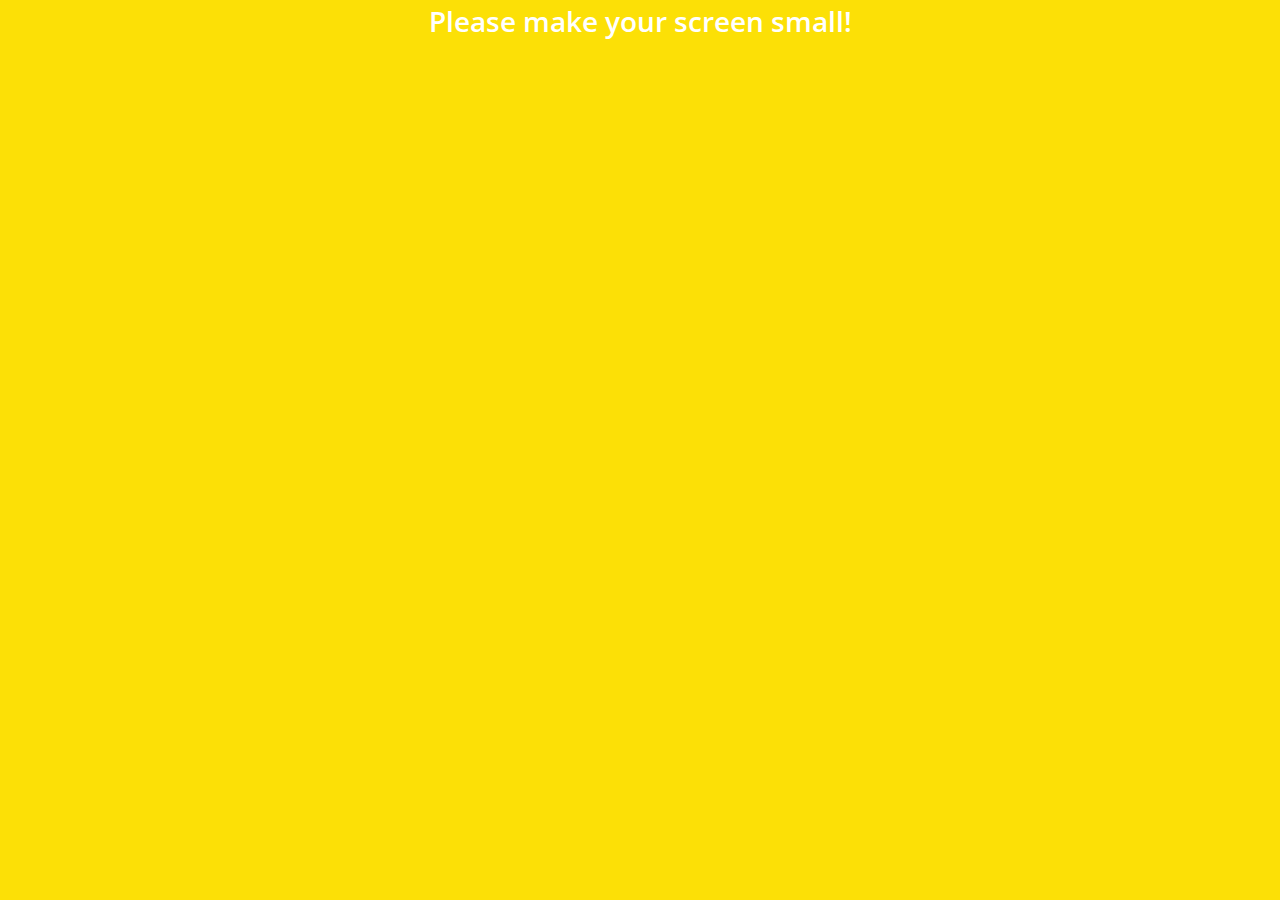
<file: index.html>
<!DOCTYPE html>
<html lang="en">
  <head>
    <meta charset="UTF-8" />
    <meta name="viewport" content="width=device-width, initial-scale=1.0" />
    <meta http-equiv="X-UA-Compatible" content="ie=edge" />
    <link
      rel="stylesheet"
      href="https://use.fontawesome.com/releases/v5.12.0/css/all.css"
    />
    <link rel="stylesheet" href="css/styles.css" />
    <title>Chats | Kakao Clone</title>
  </head>
  <body>
    <div class="status-bar">
      <div class="status-bar__column">
        <span class="status-bar__clock">13:54</span>
      </div>
      <div class="status-bar__column">
        <i class="fas fa-clock"></i>
        <i class="fas fa-volume-mute"></i>
        <i class="fas fa-wifi"></i>
        <span class="status-bar__battery-level">100%</span>
        <i class="fas fa-battery-full"></i>
      </div>
    </div>
    <header class="header">
      <div class="header__header-column">
        <h1 class="header__title">Chats</h1>
      </div>
      <div class="header__header-column">
        <span class="header__icon">
          <i class="fas fa-search"></i>
        </span>
        <span class="header__icon">
          <i class="far fa-comment"></i>
        </span>
        <span class="header__icon">
          <i class="fas fa-cog"></i>
        </span>
      </div>
    </header>
    <main class="chats">
      <ul class="chars__list">
        <li class="chats__chat chat">
          <a href="chat.html">
            <div class="chats__chat friend friend--lg">
              <div class="friend__column">
                <img
                  src="images/avatar.jpg"
                  alt=""
                  class="m-avatar friend__avatar"
                />
                <div class="friend__content">
                  <span class="friend__name">
                    Suwon
                  </span>
                  <span class="friend__bottom-text">
                    Going home!
                  </span>
                </div>
              </div>
              <div class="friend__column">
                <span class="chat__timestamp">
                  March 8
                </span>
              </div>
            </div>
          </a>
        </li>
      </ul>
    </main>
    <nav class="nav">
      <ul class="nav__list">
        <li class="nav__list-item">
          <a href="friends.html" class="nav__list-link">
            <i class="far fa-user"></i>
          </a>
        </li>
        <li class="nav__list-item">
          <a href="index.html" class="nav__list-link">
            <div class="nav__badge">8</div>
            <i class="fas fa-comment"></i>
          </a>
        </li>
        <li class="nav__list-item">
          <a href="find.html" class="nav__list-link">
            <i class="fas fa-search"></i>
          </a>
        </li>
        <li class="nav__list-item">
          <a href="more.html" class="nav__list-link">
            <i class="fas fa-ellipsis-h"></i>
          </a>
        </li>
      </ul>
    </nav>
    <div class="bigScreen">
      <span class="bigScreen__text">Please make your screen small!</span>
    </div>
  </body>
</html>
</file>
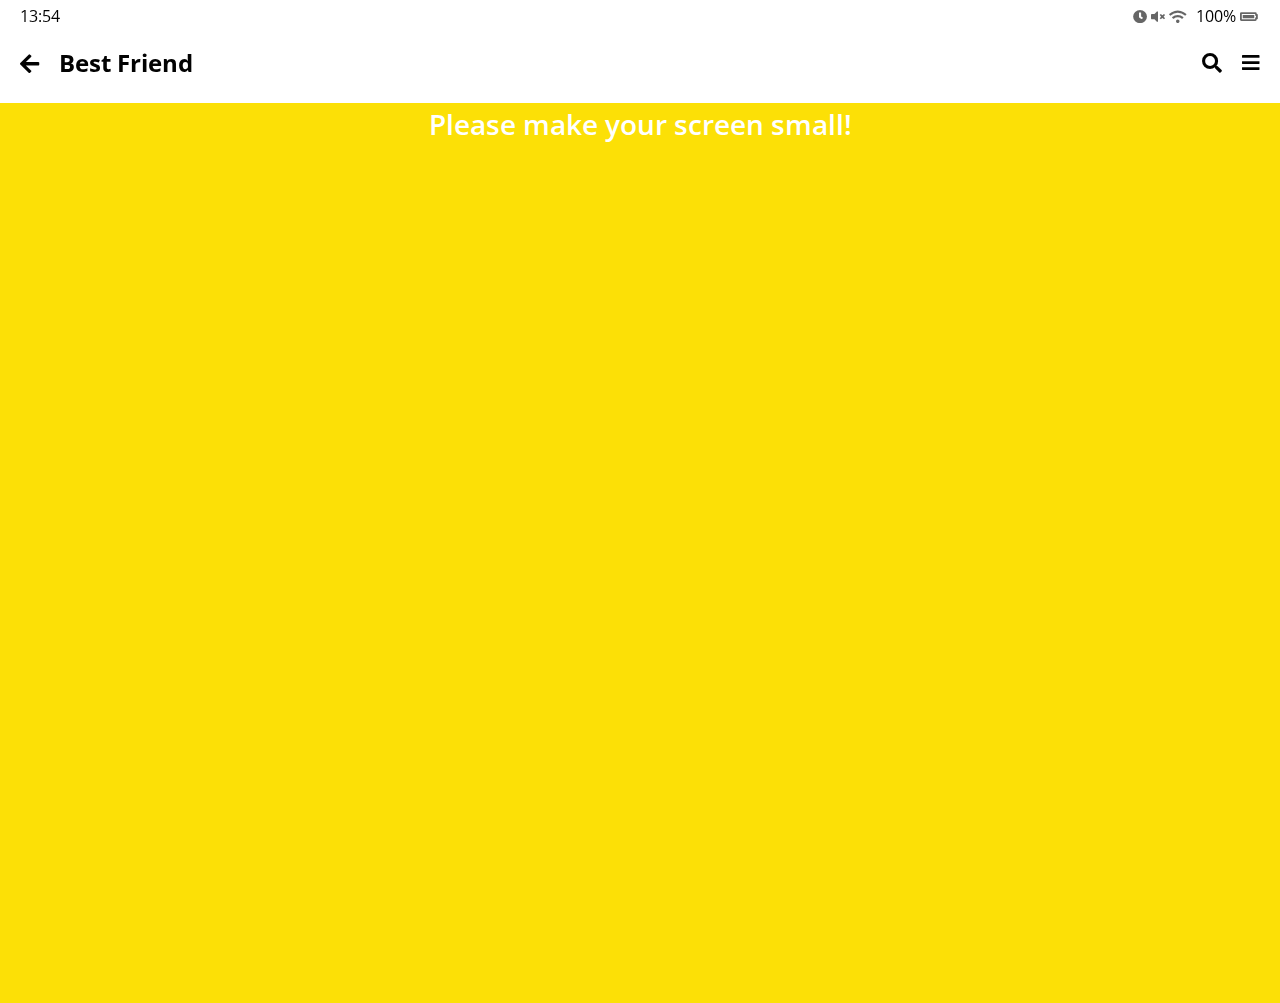
<file: chat.html>
<!DOCTYPE html>
<html lang="en">
  <head>
    <meta charset="UTF-8" />
    <meta name="viewport" content="width=device-width, initial-scale=1.0" />
    <meta http-equiv="X-UA-Compatible" content="ie=edge" />
    <link
      rel="stylesheet"
      href="https://use.fontawesome.com/releases/v5.12.0/css/all.css"
    />
    <link rel="stylesheet" href="css/styles.css" />
    <title>Chat | Kakao Clone</title>
  </head>
  <body class="chats-body">
    <div class="status-bar">
      <div class="status-bar__column">
        <span class="status-bar__clock">13:54</span>
      </div>
      <div class="status-bar__column moveforchat">
        <i class="fas fa-clock"></i>
        <i class="fas fa-volume-mute"></i>
        <i class="fas fa-wifi"></i>
        <span class="status-bar__battery-level">100%</span>
        <i class="fas fa-battery-full"></i>
      </div>
    </div>
    <header class="header">
      <div class="header__header-column">
        <a href="index.html" class="header__back-btn">
          <i class="fas fa-arrow-left"></i>
        </a>
        <h1 class="header__title">Best Friend</h1>
      </div>
      <div class="header__header-column">
        <span class="header__icon">
          <i class="fas fa-search"></i>
        </span>
        <span class="header__icon">
          <i class="fas fa-bars"></i>
        </span>
      </div>
    </header>
    <main class="chat-screen">
      <ul class="chat__messages">
        <span class="chat__timestamp">Friday, January 11, 2019</span>
        <li class="incoming-message message">
          <img src="images/avatar.jpg" class="m-avatar message__avatar" />
          <div class="message__content">
            <span class="message__bubble">
              Congrats I love you!
            </span>
            <span class="message__author">Best Friend</span>
          </div>
        </li>
        <li class="sent-message message">
          <span class="message__timestamp"></span>
          <div class="message__content">
            <span class="message__bubble">
              Thank you see you soon!
            </span>
          </div>
        </li>
        <li class="incoming-message message">
          <img src="images/avatar.jpg" class="m-avatar message__avatar" />
          <div class="message__content">
            <span class="message__bubble">
              Ok :)
            </span>
            <span class="message__author">Best Friend</span>
          </div>
        </li>
        <li class="sent-message message">
          <span class="message__timestamp"></span>
          <div class="message__content">
            <span class="message__bubble">
              Okie-dokie :)
            </span>
          </div>
        </li>
      </ul>
    </main>
    <div class="chat__write--container">
      <input
        class="chat__write"
        type="text"
        placeholder="Send message"
        class="chat__write-input"
      />
      <div class="chat__icon-left chat__icon">
        <i class="far fa-plus-square"></i>
      </div>
      <div class="chat__icon-right chat__icon">
        <span class="chat__write-icon">
          <i class="far fa-smile"></i>
        </span>
        <span class="chat__write-icon">
          <i class="fas fa-microphone"></i>
        </span>
      </div>
    </div>
    <div class="bigScreen">
      <span class="bigScreen__text">Please make your screen small!</span>
    </div>
  </body>
</html>
</file>
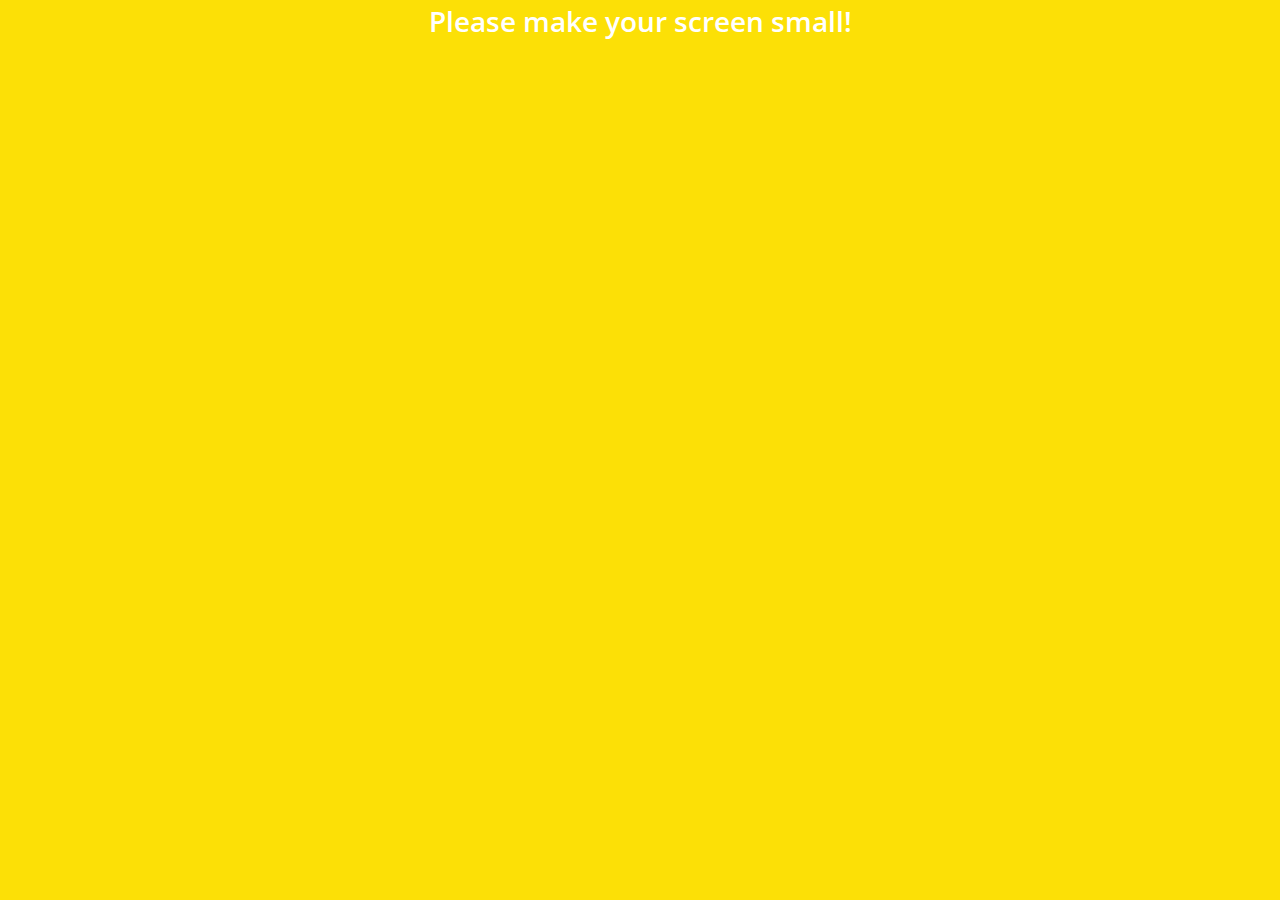
<file: find.html>
<!DOCTYPE html>
<html lang="en">
  <head>
    <meta charset="UTF-8" />
    <meta name="viewport" content="width=device-width, initial-scale=1.0" />
    <meta http-equiv="X-UA-Compatible" content="ie=edge" />
    <link
      rel="stylesheet"
      href="https://use.fontawesome.com/releases/v5.12.0/css/all.css"
    />
    <link rel="stylesheet" href="css/styles.css" />
    <title>Find | Kakao Clone</title>
  </head>
  <body>
    <div class="status-bar">
      <div class="status-bar__column">
        <span class="status-bar__clock">13:54</span>
      </div>
      <div class="status-bar__column">
        <i class="fas fa-clock"></i>
        <i class="fas fa-volume-mute"></i>
        <i class="fas fa-wifi"></i>
        <span class="status-bar__battery-level">100%</span>
        <i class="fas fa-battery-full"></i>
      </div>
    </div>
    <header class="header">
      <div class="header__header-column">
        <h1 class="header__title">Find</h1>
      </div>
      <div class="header__header-column">
        <span class="header__icon">
          <i class="fas fa-search"></i>
        </span>
        <span class="header__icon">
          <i class="fas fa-cog"></i>
        </span>
      </div>
    </header>
    <main class="find">
      <header class="find__header">
        <ul class="find__header-list">
          <li class="find__header-btn header-btn">
            <span class="header-btn__icon">
              <i class="fas fa-qrcode fa-2x"></i>
            </span>
            <span class="header-btn__title">
              QR Code
            </span>
          </li>
          <li class="find__header-btn header-btn">
            <span class="header-btn__icon">
              <i class="fas fa-user-plus fa-2x"></i>
            </span>
            <span class="header-btn__title">
              Add by contact
            </span>
          </li>
          <li class="find__header-btn header-btn">
            <span class="header-btn__icon">
              <i class="fas fa-passport fa-2x"></i>
            </span>
            <span class="header-btn__title">
              Add by ID
            </span>
          </li>
          <li class="find__header-btn header-btn">
            <span class="header-btn__icon">
              <i class="far fa-envelope fa-2x"></i>
            </span>
            <span class="header-btn__title">
              Invite
            </span>
          </li>
        </ul>
      </header>
      <ul class="find__recommended">
        <h5 class="find__title">
          Recommended Friends
        </h5>
        <li class="find__friend friend friend--lg">
          <div class="friend__column">
            <img src="images/avatar.jpg" alt="" class="friend__avatar" />
            <div class="friend__content">
              <span class="friend__name">
                0 Hoon
              </span>
            </div>
          </div>
          <div class="friend__column">
            <div class="friend__add-btn">
              <i class="fas fa-user-plus"></i>
            </div>
          </div>
        </li>
      </ul>
    </main>
    <nav class="nav">
      <ul class="nav__list">
        <li class="nav__list-item">
          <a href="friends.html" class="nav__list-link">
            <i class="far fa-user"></i>
          </a>
        </li>
        <li class="nav__list-item">
          <a href="index.html" class="nav__list-link">
            <i class="far fa-comment"></i>
          </a>
        </li>
        <li class="nav__list-item">
          <a href="find.html" class="nav__list-link">
            <i class="fas fa-search"></i>
          </a>
        </li>
        <li class="nav__list-item">
          <a href="more.html" class="nav__list-link">
            <i class="fas fa-ellipsis-h"></i>
          </a>
        </li>
      </ul>
    </nav>
    <div class="bigScreen">
      <span class="bigScreen__text">Please make your screen small!</span>
    </div>
  </body>
</html>
</file>
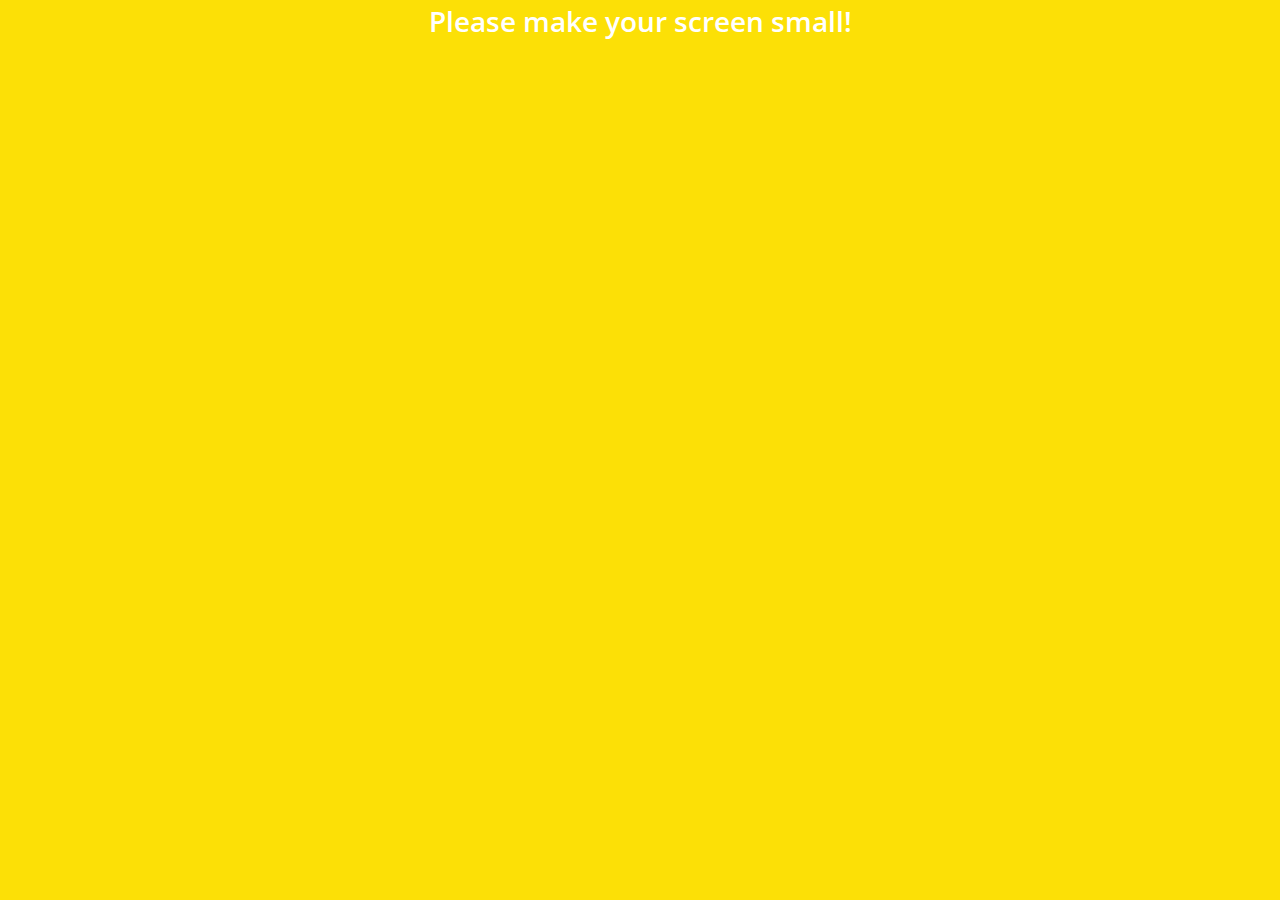
<file: friends.html>
<!DOCTYPE html>
<html lang="en">
  <head>
    <meta charset="UTF-8" />
    <meta name="viewport" content="width=device-width, initial-scale=1.0" />
    <meta http-equiv="X-UA-Compatible" content="ie=edge" />
    <link
      rel="stylesheet"
      href="https://use.fontawesome.com/releases/v5.12.0/css/all.css"
    />
    <link rel="stylesheet" href="css/styles.css" />
    <title>Friends | Kakao Clone</title>
  </head>
  <body>
    <div class="status-bar">
      <div class="status-bar__column">
        <span class="status-bar__clock">13:54</span>
      </div>
      <div class="status-bar__column">
        <i class="fas fa-clock"></i>
        <i class="fas fa-volume-mute"></i>
        <i class="fas fa-wifi"></i>
        <span class="status-bar__battery-level">100%</span>
        <i class="fas fa-battery-full"></i>
      </div>
    </div>
    <header class="header">
      <div class="header__header-column">
        <h1 class="header__title">Friends</h1>
      </div>
      <div class="header__header-column">
        <span class="header__icon">
          <i class="fas fa-search"></i>
        </span>
        <span class="header__icon">
          <i class="fas fa-cog"></i>
        </span>
      </div>
    </header>
    <main class="friends">
      <header class="friends__header">
        <div class="friends__friend friend">
          <div class="friend__column">
            <img
              src="images/avatar.jpg"
              alt=""
              class="g-avatar friend__avatar"
            />
            <div class="friend__content">
              <span class="friend__name myname">
                0 Hoon
              </span>
              <span class="friend__status">
                dannyjyh.co
              </span>
            </div>
          </div>
        </div>
      </header>
      <div class="friends__plus">
        <h5 class="friends__title">Plus friend</h5>
        <div class="friends__friend friend">
          <div class="friend__column">
            <img src="images/avatar.jpg" alt="" class="friend__avatar" />
            <div class="friend__content">
              <span class="friend__name">
                Plus Friend
              </span>
            </div>
          </div>
        </div>
      </div>
      <ul class="friends__list">
        <h5 class="friends__title">Friends 14</h5>
        <li class="friends__friend friend friend--lg">
          <div class="friend__column">
            <img src="images/avatar.jpg" alt="" class="friend__avatar" />
            <div class="friend__content">
              <span class="friend__name">
                0 Hoon
              </span>
              <span class="friend__status">
                dannyjyh.co
              </span>
            </div>
          </div>
          <div class="friend__column">
            <div class="friend__now-listening">
              <span>
                FTISLAND (FT 0hoon)
                <i class="fas fa-play"></i>
              </span>
            </div>
          </div>
        </li>
      </ul>
    </main>
    <nav class="nav">
      <ul class="nav__list">
        <li class="nav__list-item">
          <a href="friends.html" class="nav__list-link">
            <i class="fas fa-user"></i>
          </a>
        </li>
        <li class="nav__list-item">
          <a href="index.html" class="nav__list-link">
            <i class="far fa-comment"></i>
          </a>
        </li>
        <li class="nav__list-item">
          <a href="find.html" class="nav__list-link">
            <i class="fas fa-search"></i>
          </a>
        </li>
        <li class="nav__list-item">
          <a href="more.html" class="nav__list-link">
            <i class="fas fa-ellipsis-h"></i>
          </a>
        </li>
      </ul>
    </nav>
    <div class="bigScreen">
      <span class="bigScreen__text">Please make your screen small!</span>
    </div>
  </body>
</html>
</file>
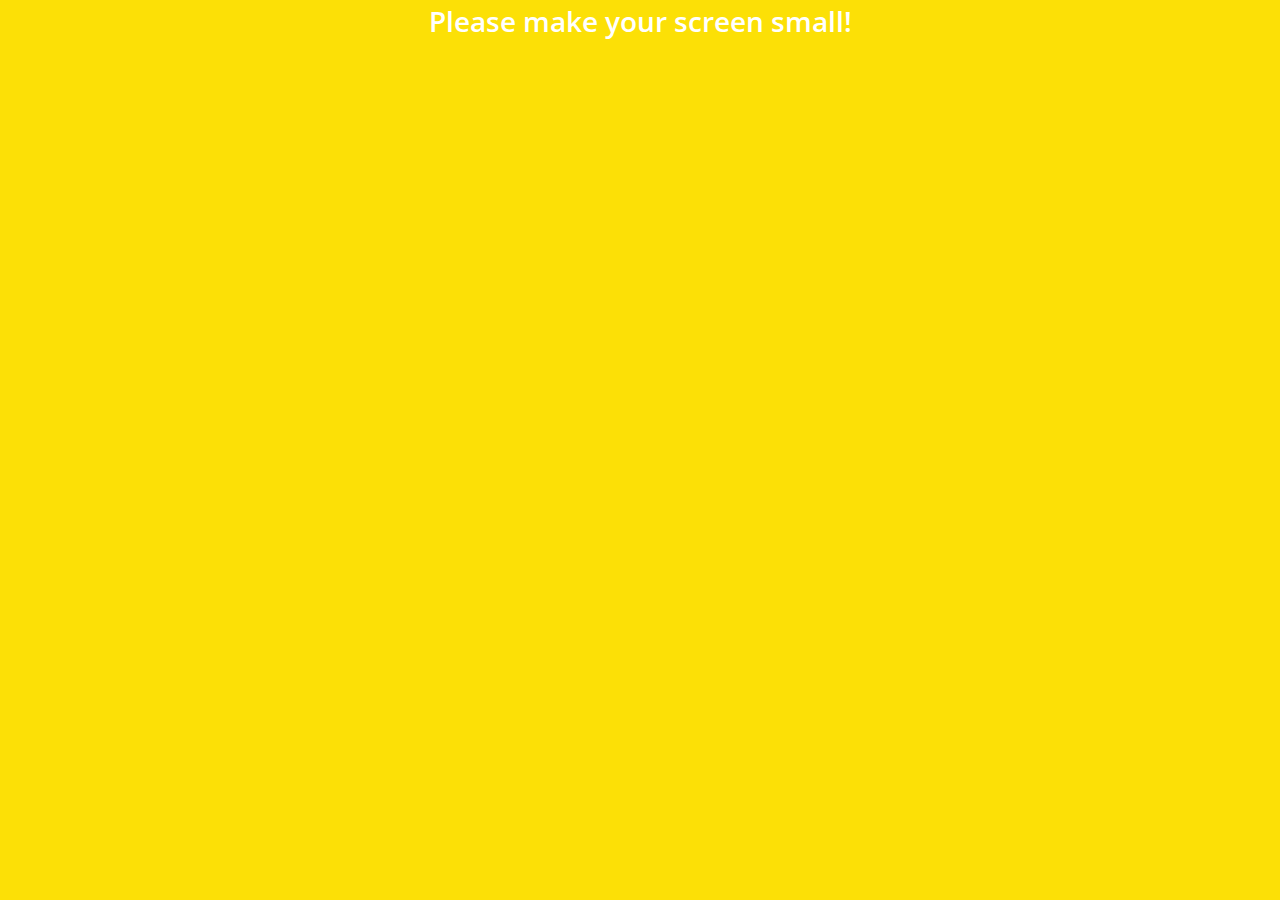
<file: more.html>
<!DOCTYPE html>
<html lang="en">
  <head>
    <meta charset="UTF-8" />
    <meta name="viewport" content="width=device-width, initial-scale=1.0" />
    <meta http-equiv="X-UA-Compatible" content="ie=edge" />
    <link
      rel="stylesheet"
      href="https://use.fontawesome.com/releases/v5.12.0/css/all.css"
    />
    <link rel="stylesheet" href="css/styles.css" />
    <title>More | Kakao Clone</title>
  </head>
  <body>
    <div class="status-bar">
      <div class="status-bar__column">
        <span class="status-bar__clock">13:54</span>
      </div>
      <div class="status-bar__column">
        <i class="fas fa-clock"></i>
        <i class="fas fa-volume-mute"></i>
        <i class="fas fa-wifi"></i>
        <span class="status-bar__battery-level">100%</span>
        <i class="fas fa-battery-full"></i>
      </div>
    </div>
    <header class="header">
      <div class="header__header-column">
        <h1 class="header__title">More</h1>
      </div>
      <div class="header__header-column">
        <span class="header__icon">
          <i class="fas fa-search"></i>
        </span>
        <span class="header__icon">
          <i class="fas fa-qrcode"></i>
        </span>
        <span class="header__icon">
          <a href="settings.html">
            <i class="fas fa-cog"></i>
          </a>
        </span>
      </div>
    </header>
    <main class="more">
      <header class="more__header">
        <div class="friends__friend friend friend--lg">
          <div class="friend__column">
            <img
              src="images/avatar.jpg"
              alt=""
              class="g-avatar friend__avatar"
            />
            <div class="friend__content">
              <span class="friend__name">
                0 Hoon
              </span>
              <span class="friend__status">
                dannydnrk@naver.com
              </span>
            </div>
          </div>
          <div class="friend__column">
            <i class="far fa-comment-alt fa-2x"></i>
          </div>
        </div>
        <ul class="more__btn-list">
          <li class="more__btn">
            <span class="more__btn-icon">
              <i class="far fa-smile fa-2x"></i>
            </span>
            <span class="more__btn-title">
              Emoticons
            </span>
          </li>
          <li class="more__btn">
            <span class="more__btn-icon">
              <i class="fas fa-brush fa-2x"></i>
            </span>
            <span class="more__btn-title">
              Themes
            </span>
          </li>
          <li class="more__btn">
            <span class="more__btn-icon">
              <i class="fab fa-kickstarter-k fa-2x"></i>
            </span>
            <span class="more__btn-title">
              Account
            </span>
          </li>
        </ul>
      </header>
      <section class="more__suggestions">
        <h5 class="more__title">Suggestions</h5>
        <ul class="more__suggestions-list">
          <li class="more__suggestion suggestion">
            <span class="suggestion__icon">
              <i class="fas fa-quote-right fa-2x"></i>
            </span>
            <span class="suggestion__title">Kakao Story</span>
          </li>
          <li class="more__suggestion suggestion">
            <span class="suggestion__icon">
              <i class="fas fa-beer fa-2x"></i>
            </span>
            <span class="suggestion__title">Kakao Friends</span>
          </li>
          <li class="more__suggestion suggestion">
            <span class="suggestion__icon">
              <i class="fas fa-gamepad fa-2x"></i>
            </span>
            <span class="suggestion__title">Friends Gem</span>
          </li>
        </ul>
      </section>
    </main>
    <nav class="nav">
      <ul class="nav__list">
        <li class="nav__list-item">
          <a href="friends.html" class="nav__list-link">
            <i class="far fa-user"></i>
          </a>
        </li>
        <li class="nav__list-item">
          <a href="index.html" class="nav__list-link">
            <i class="far fa-comment"></i>
          </a>
        </li>
        <li class="nav__list-item">
          <a href="find.html" class="nav__list-link">
            <i class="fas fa-search"></i>
          </a>
        </li>
        <li class="nav__list-item">
          <a href="more.html" class="nav__list-link">
            <i class="fas fa-ellipsis-h"></i>
          </a>
        </li>
      </ul>
    </nav>
    <div class="bigScreen">
      <span class="bigScreen__text">Please make your screen small!</span>
    </div>
  </body>
</html>
</file>
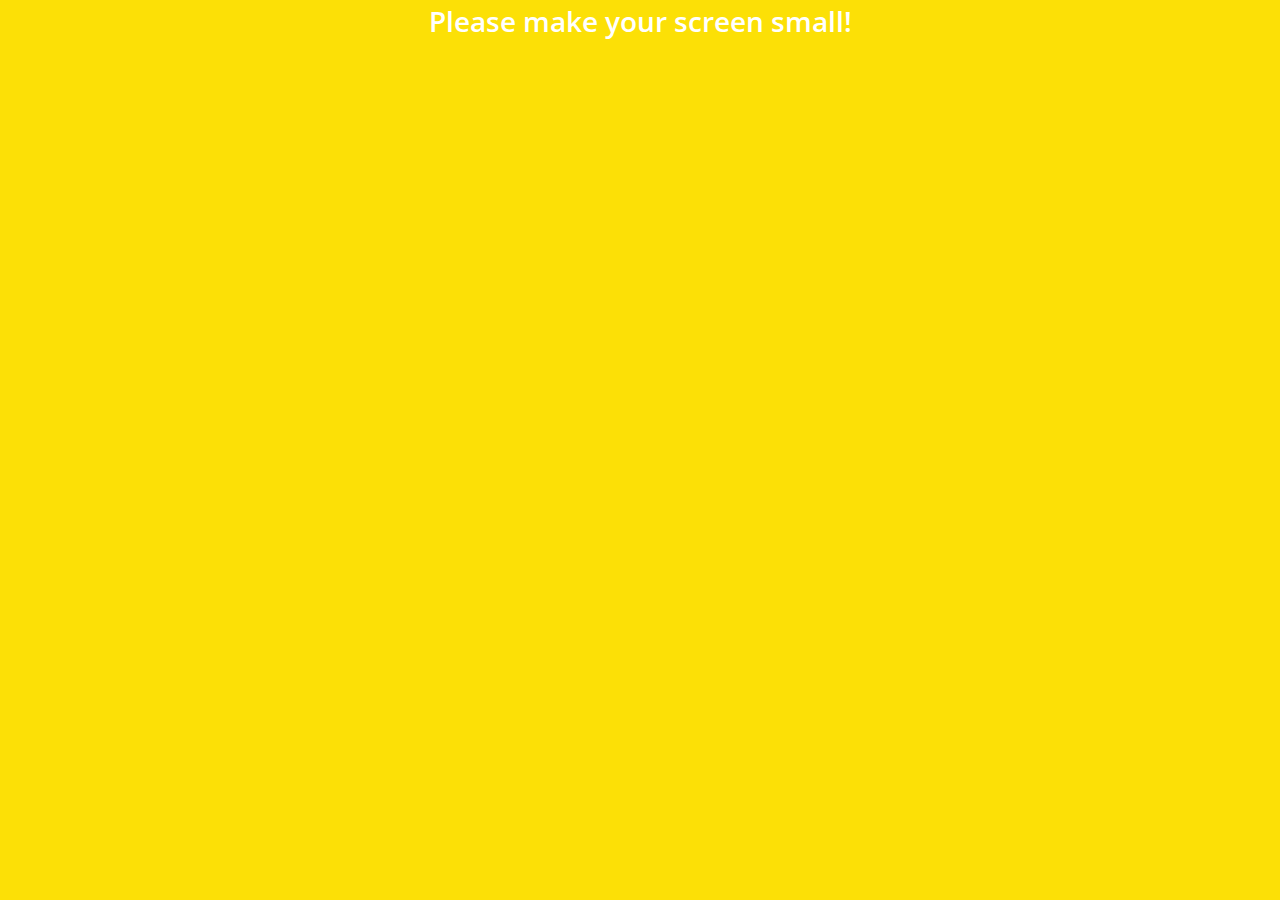
<file: settings.html>
<!DOCTYPE html>
<html lang="en">
  <head>
    <meta charset="UTF-8" />
    <meta name="viewport" content="width=device-width, initial-scale=1.0" />
    <meta http-equiv="X-UA-Compatible" content="ie=edge" />
    <link
      rel="stylesheet"
      href="https://use.fontawesome.com/releases/v5.12.0/css/all.css"
    />
    <link rel="stylesheet" href="css/styles.css" />
    <title>Settings | Kakao Clone</title>
  </head>
  <body>
    <div class="status-bar">
      <div class="status-bar__column">
        <span class="status-bar__clock">13:54</span>
      </div>
      <div class="status-bar__column">
        <i class="fas fa-clock"></i>
        <i class="fas fa-volume-mute"></i>
        <i class="fas fa-wifi"></i>
        <span class="status-bar__battery-level">100%</span>
        <i class="fas fa-battery-full"></i>
      </div>
    </div>
    <header class="header">
      <div class="header__header-column">
        <a href="more.html" class="header__back-btn">
          <i class="fas fa-arrow-left"></i>
        </a>
        <h1 class="header__title">Settings</h1>
      </div>
      <div class="header__header-column">
        <span class="header__icon">
          <i class="fas fa-search"></i>
        </span>
      </div>
    </header>
    <main class="settings">
      <section class="settings__sections">
        <ul class="settings__list">
          <li class="settings__setting">
            <span class="settings__icon">
              <i class="fas fa-bullhorn"></i>
            </span>
            <span class="settings__title">Notices</span>
          </li>
          <li class="settings__setting">
            <span class="settings__icon">
              <i class="fas fa-vial"></i>
            </span>
            <span class="settings__title">Kakao Lab</span>
          </li>
          <li class="settings__setting">
            <span class="settings__icon">
              <i class="fas fa-info-circle"></i>
            </span>
            <span class="settings__title">Version</span>
          </li>
        </ul>
      </section>
      <section class="settings__sections">
        <ul class="settings__list">
          <li class="settings__setting">
            <span class="settings__icon">
              <i class="fas fa-lock"></i>
            </span>
            <span class="settings__title">Privacy</span>
          </li>
          <li class="settings__setting">
            <span class="settings__icon">
              <i class="far fa-bell"></i>
            </span>
            <span class="settings__title">Notifications</span>
          </li>
          <li class="settings__setting">
            <span class="settings__icon">
              <i class="far fa-user"></i>
            </span>
            <span class="settings__title">Friends</span>
          </li>
        </ul>
      </section>
      <section class="settings__sections">
        <ul class="settings__list">
          <li class="settings__setting">
            <span class="settings__icon">
              <i class="far fa-question-circle"></i>
            </span>
            <span class="settings__title">Support</span>
          </li>
        </ul>
      </section>
    </main>
    <div class="bigScreen">
      <span class="bigScreen__text">Please make your screen small!</span>
    </div>
  </body>
</html>
</file>
<file: css/styles.css>
@import url("https://fonts.googleapis.com/css?family=Open+Sans:400,600,700&display=swap");
@import "reset.css";
@import "status-bar.css";
@import "header.css";
@import "nav-bar.css";
@import "friend.css";
@import "friends.css";
@import "find.css";
@import "more.css";
@import "settings.css";
@import "chat.css";
@import "mobile.css";

* {
  box-sizing: border-box;
}

body {
  background-color: white;
  padding: 10px 20px;
  color: #020202;
  font-family: "Open Sans", -apple-system, BlinkMacSystemFont, "Segoe UI",
    Roboto, Oxygen, Ubuntu, Cantarell, "Open Sans", "Helvetica Neue", sans-serif;
}

a {
  color: inherit;
  text-decoration: none;
}

@keyframes fadeIn {
  from {
    opacity: 0;
    transform: translateY(50px);
  }
  to {
    opacity: 1;
    transform: none;
  }
}

main {
  animation: fadeIn 0.5s ease-in-out;
}
</file>
